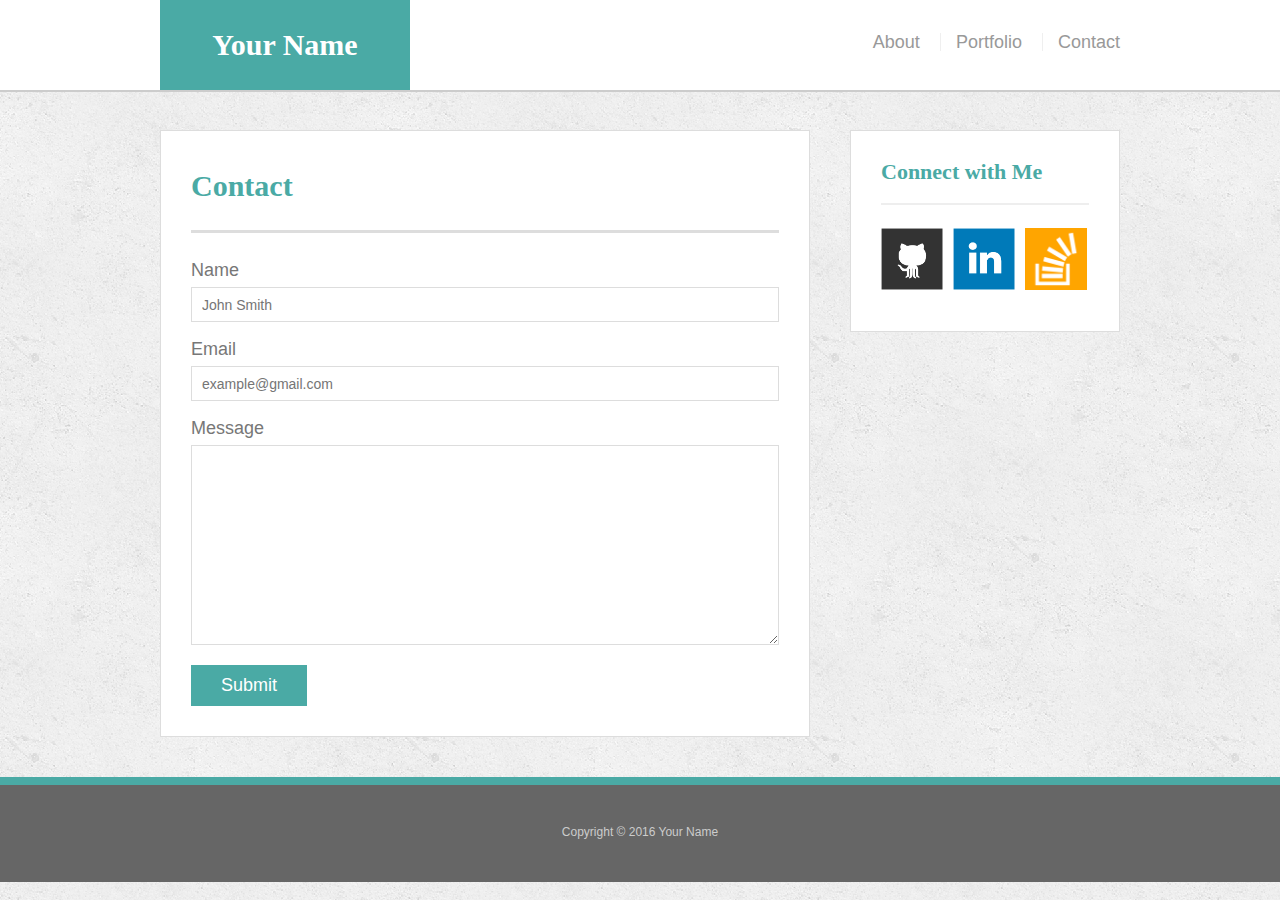
<file: recommended-homework-solution/recommended-homework-solution/bonus/hover-styles.html>
<!doctype html>
<html lang="en-us">

<head>
  <meta charset="UTF-8">
  <title>Hover Styling</title>
  <link rel="stylesheet" type="text/css" href="assets/css/reset.css">
  <link rel="stylesheet" type="text/css" href="assets/css/style.css">
</head>

<body>

  <header id="masthead">
    <div class="container">
      <a href="#" id="logo">Your Name</a>
      <nav>
        <a href="#">About</a>
        <a href="#">Portfolio</a>
        <a href="#">Contact</a>
      </nav>
    </div>
  </header>

  <div id="main-container" class="container">
    <section class="main-section">
      <h1>Contact</h1>

      <form id="contact-form">
        <ul>
          <li>
            <label for="name">Name</label>
            <input type="text" id="name" name="name" placeholder="John Smith" required="required">
          </li>
          <li>
            <label for="email">Email</label>
            <input type="email" id="email" name="email" placeholder="example@gmail.com" required="required">
          </li>
          <li>
            <label for="message">Message</label>
            <textarea id="message" name="message" required="required"></textarea>
          </li>
        </ul>
        <input type="submit">
      </form>

    </section>

    <section class="sidebar">
      <div id="connect">
        <h2>Connect with Me</h2>

        <img src="assets/images/github-128.png" class="social" alt="Github">
        <img src="assets/images/linkedin-128.png" class="social" alt="LinkedIn">
        <img src="assets/images/stackoverflow-128.png" class="social" alt="Stack Overflow">
      </div>
    </section>
  </div>

  <footer>
    <div class="container">
      Copyright &copy; 2016 Your Name
    </div>
  </footer>
</body>

</html>
</file>
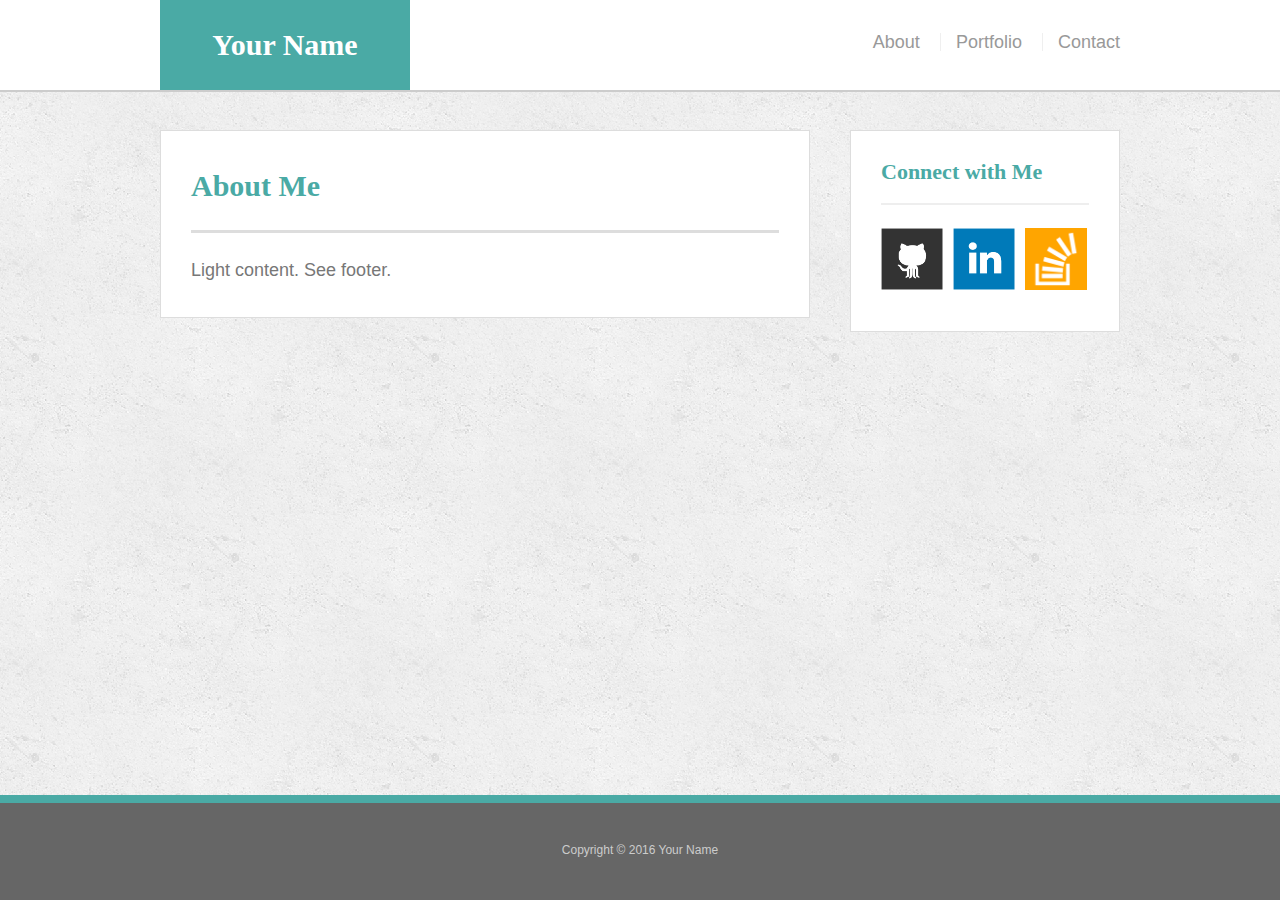
<file: recommended-homework-solution/recommended-homework-solution/bonus/sticky-footer.html>
<!doctype html>
<html lang="en-us">

<head>
  <meta charset="UTF-8">
  <title>Sticky Footer</title>
  <link rel="stylesheet" type="text/css" href="assets/css/reset.css">
  <link rel="stylesheet" type="text/css" href="assets/css/style.css">
</head>

<body>

  <header id="masthead">
    <div class="container">
      <a href="#" id="logo">Your Name</a>
      <nav>
        <a href="#">About</a>
        <a href="#">Portfolio</a>
        <a href="#">Contact</a>
      </nav>
    </div>
  </header>

  <div class="wrapper">
    <div id="main-container" class="container">
      <section class="main-section">
        <h1>About Me</h1>

        <p>Light content. See footer.</p>

      </section>

      <section class="sidebar">
        <div id="connect">
          <h2>Connect with Me</h2>

          <img src="assets/images/github-128.png" class="social" alt="Github">
          <img src="assets/images/linkedin-128.png" class="social" alt="LinkedIn">
          <img src="assets/images/stackoverflow-128.png" class="social" alt="Stack Overflow">
        </div>
      </section>

      <div class="push"></div>
    </div>
  </div>

  <footer>
    <div class="container">
      Copyright &copy; 2016 Your Name
    </div>
  </footer>
</body>

</html>
</file>
<file: recommended-homework-solution/recommended-homework-solution/bonus/assets/css/style.css>
body {
  font-family: Arial, "Helvetica Neue", Helvetica, sans-serif;
  font-size: 18px;
  line-height: 34px;
  color: #777;
  background: url("../images/concrete_seamless.png");
}

* {
  box-sizing: border-box;
  margin: 0;
}

/* sticky footer styling */

/* https://css-tricks.com/snippets/css/sticky-footer/ */

html,
body {
  height: 100%;
}

.wrapper {
  height: auto !important;
  height: 100%;
  min-height: 100%;
  margin: 0 auto -105px;
}

footer,
.push {
  height: 105px;
}

/* end sticky footer styling */

/* start hover styling */

#logo:hover,
input[type=submit]:hover {
  background: #5e7f7e;
}

nav a:hover {
  color: #5e7f7e;
}

.social:hover {
  cursor: pointer;
  opacity: 0.8;
}

/* end hover styling */

/* general styling */

.container {
  width: 100%;
  max-width: 960px;
  margin: 0 auto;
  clear: both;
}

h1,
h2,
h3,
p {
  margin-bottom: 20px;
}

p:last-child {
  margin-bottom: 0;
}

h1,
h2,
h3 {
  font-family: Georgia, Times, "Times New Roman", serif;
  font-weight: 700;
  color: #4aaaa5;
}

h1 {
  padding-bottom: 20px;
  font-size: 30px;
  line-height: 49px;
  border-bottom: 3px solid #ddd;
}

h2,
h3 {
  font-size: 22px;
}

/* header */

#masthead {
  position: fixed;
  z-index: 99;
  width: 100%;
  margin: 0 0 30px;
  overflow: auto;
  color: #fff;
  background: #fff;
  border-bottom: 2px solid #ccc;
}

#logo {
  float: left;
  width: 250px;
  height: 90px;
  font-family: Georgia, Times, "Times New Roman", serif;
  font-size: 30px;
  font-weight: 700;
  line-height: 90px;
  color: #fff;
  text-align: center;
  text-decoration: none;
  background: #4aaaa5;
}

nav {
  float: right;
  margin-top: 25px;
}

nav a {
  display: inline-block;
  padding-left: 15px;
  margin-left: 15px;
  line-height: 18px;
  color: #999;
  text-decoration: none;
  border-left: 1px solid #efefef;
}

nav a:first-child {
  border-left: 0 none;
}

/* footer */

footer {
  padding: 30px 0;
  clear: both;
  font-size: 12px;
  color: #fff;
  color: #ccc;
  text-align: center;
  background: #666;
  border-top: 8px solid #4aaaa5;
}

/* sidebar */

.sidebar {
  float: right;
  width: 100%;
  max-width: 270px;
  padding: 30px;
  margin-bottom: 20px;
  background: #fff;
  border: 1px solid #ddd;
}

h3,
.sidebar h2 {
  padding-bottom: 20px;
  margin-bottom: 15px;
  line-height: 22px;
  border-bottom: 2px solid #eee;
}

.social {
  width: 62px;
  height: 62px;
  margin-top: 8px;
  margin-right: 5px;
}

.social:last-child {
  margin-right: 0;
}

/* main */

#main-container {
  padding-top: 130px;
}

.main-section {
  float: left;
  width: 100%;
  max-width: 650px;
  padding: 30px;
  margin: 0 0 40px;
  background: #fff;
  border: 1px solid #ddd;
}

/* contact page */

#contact-form ul {
  margin-bottom: 20px;
}

#contact-form li {
  margin-bottom: 10px;
}

label,
input[type=text],
input[type=email],
textarea {
  display: block;
  width: 100%;
}

input[type=text],
input[type=email],
textarea {
  height: 35px;
  padding: 0 10px;
  font-size: 14px;
  border: 1px solid #ddd;
}

textarea {
  height: 200px;
}

input[type=submit] {
  padding: 10px 30px;
  font-size: 18px;
  color: #fff;
  cursor: pointer;
  background: #4aaaa5;
  border: 0 none;
}
</file>
